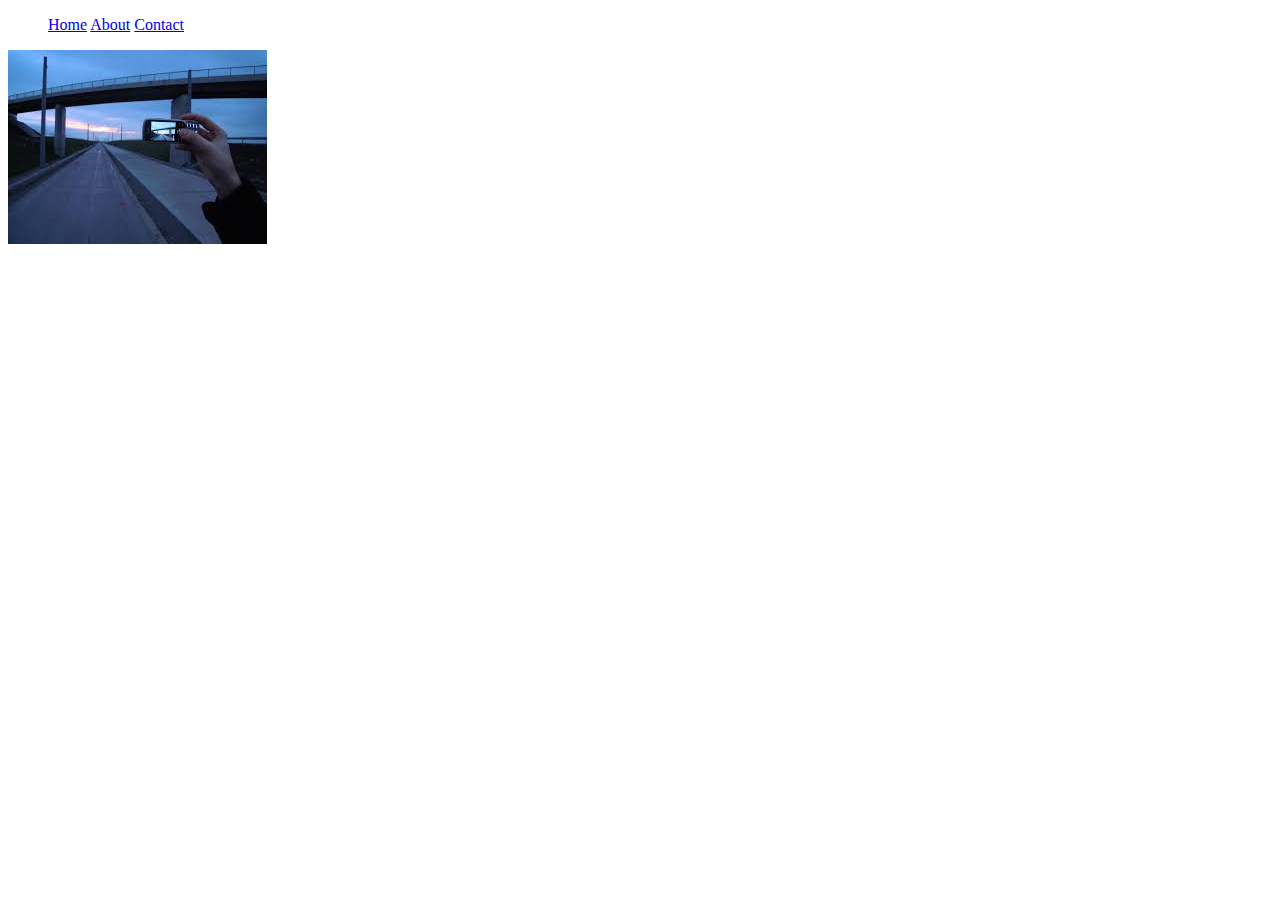
<file: about.html>
<!doctype html>
<html lang="en-US">
  <head>
    <meta charset="utf-8" />
    <meta name="viewport" content="width=device-width" />
    <title>Davids Business</title>
  </head>

  <nav class="navbar">
    <ul>
      <a href="index.html">Home</a></li>
      <a href="about.html">About</a></li>
      <a href="contact.html">Contact</a></li>
    </ul>
  </nav>

  <body>
    <img src="images/imageeg.jpg" alt="Error loading image." />
  </body>
</html>
</file>
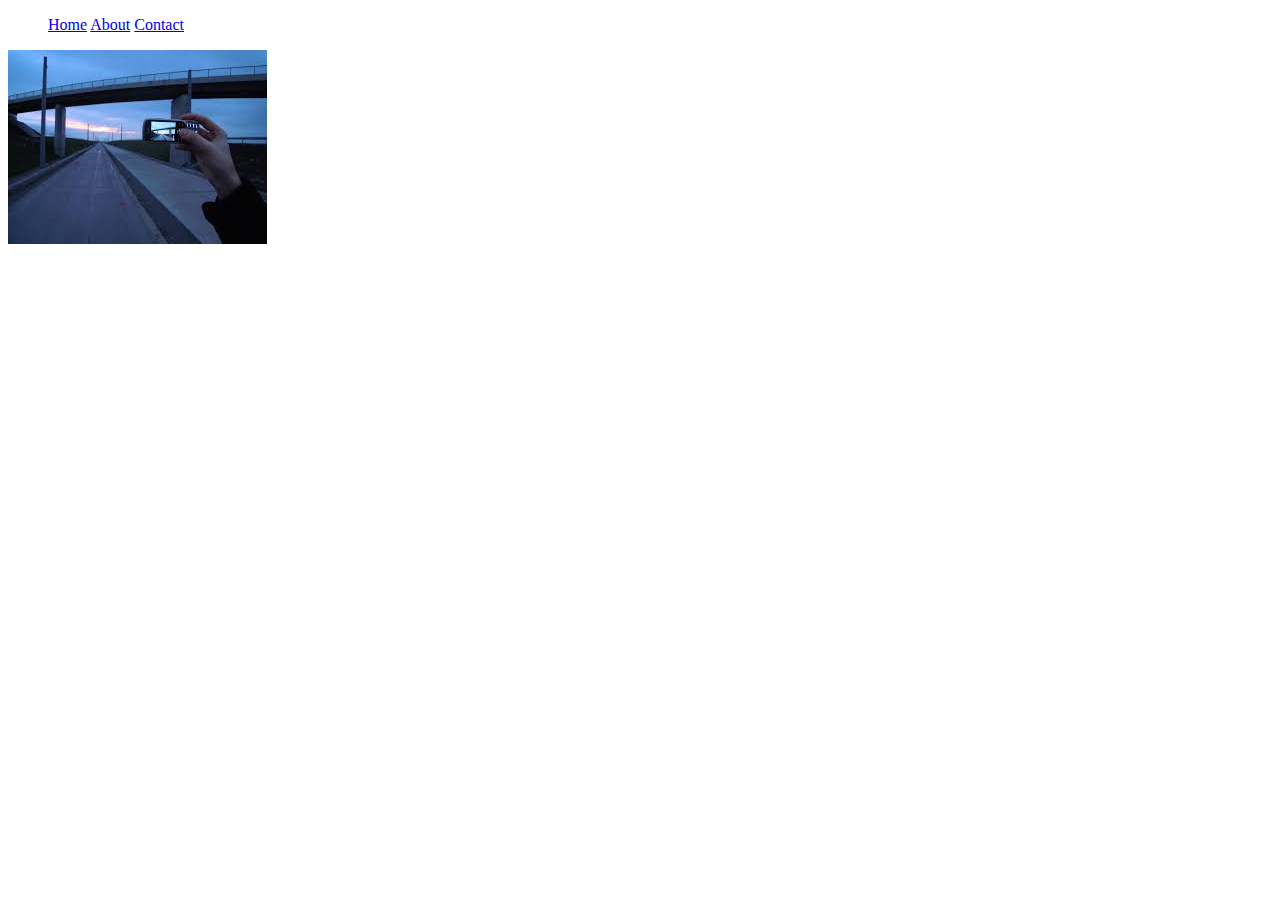
<file: contact.html>
<!doctype html>
<html lang="en-US">
  <head>
    <meta charset="utf-8" />
    <meta name="viewport" content="width=device-width" />
    <title>Davids Business</title>
  </head>

  <nav>
    <ul>
      <a href="index.html">Home</a></li>
      <a href="about.html">About</a></li>
      <a href="contact.html">Contact</a></li>
    </ul>
  </nav>

  <body>
    <img src="images/imageeg.jpg" alt="Error loading image." />
  </body>
</html>
</file>
